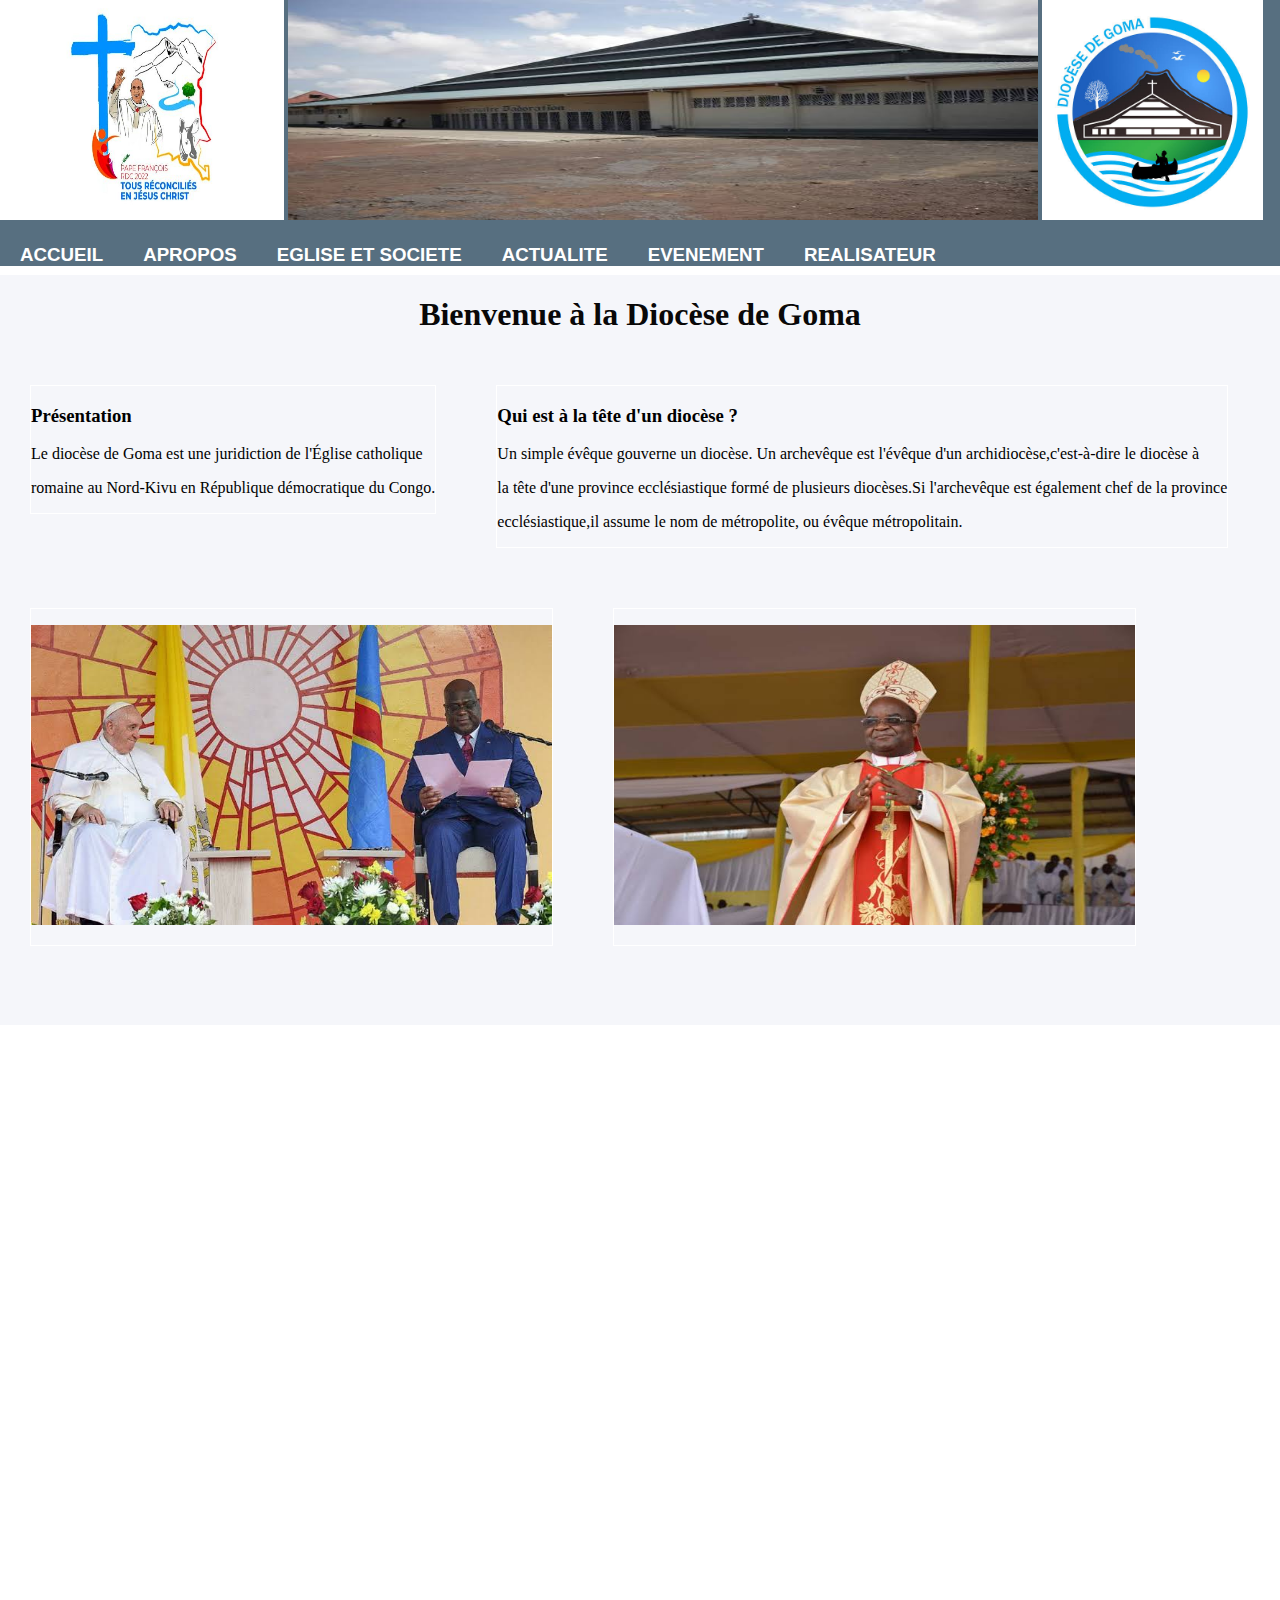
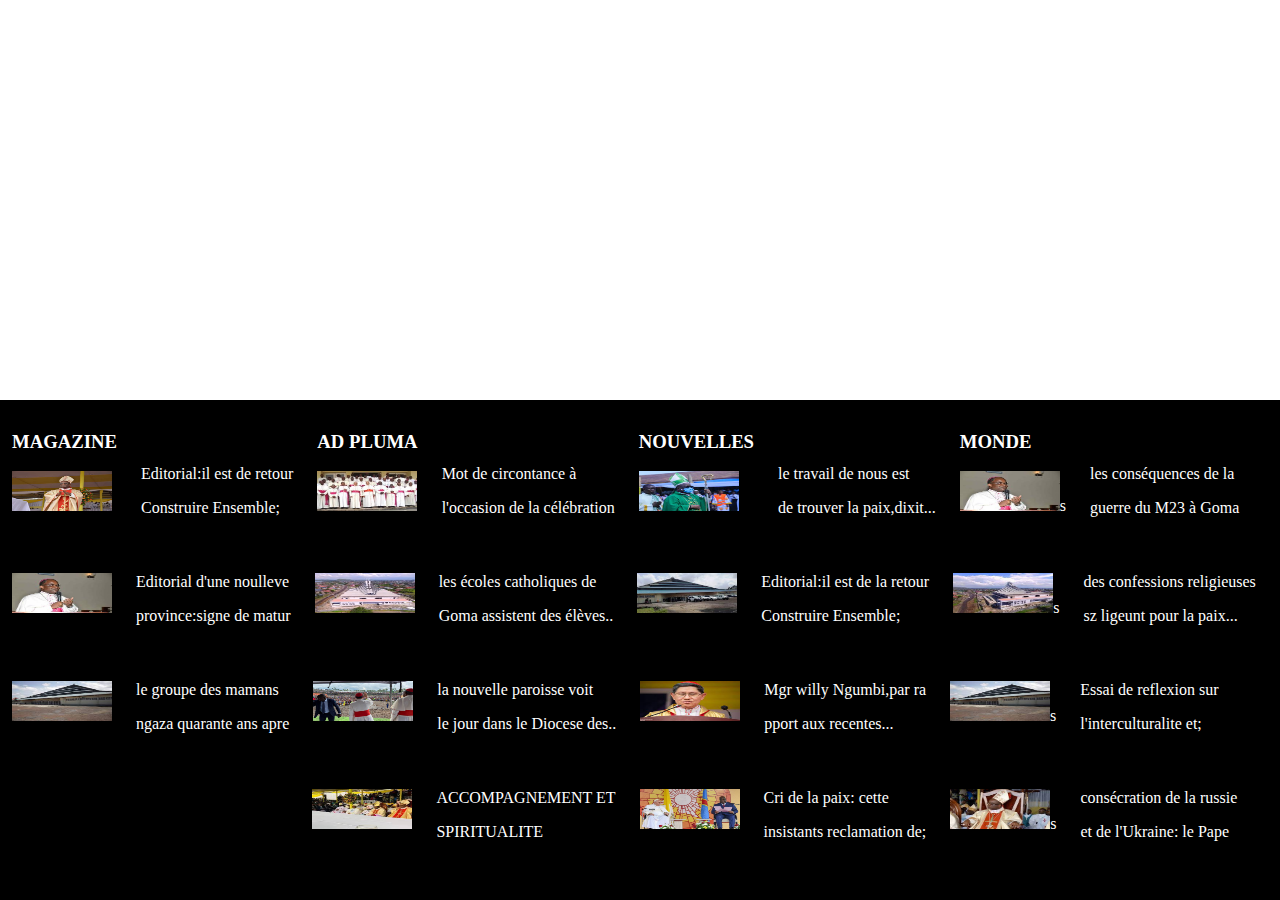
<file: index.html>
<!DOCTYPE html>
<html lang="fr">
<head>
    <meta charset="UTF-8">
    <meta name="viewport" content="width=device-width, initial-scale=1.0">
    <title>Diocese de Goma</title>
    <link rel="stylesheet" href="style2.css">
</head>
<body>
    <div id="div">
        <img id="a3" src="image/m7.jpeg">
        <img id="a1" src="image/m2.jpeg">
        <img id="a2" src="image/lic.jpeg">
    </div>
    <div id="top">
        <h3 class="menubar" id="test1">
            <a class="a1" href="index.html">ACCUEIL</a>
            <a class="a1" href="apropos.html">APROPOS</a>
            <a class="a1" href="eglise.html">EGLISE ET SOCIETE</a>
            <a class="a1" href="actualite.html">ACTUALITE</a>
            <a class="a1" href="vd.html">EVENEMENT</a>
            <a class="a1" href="about.html">REALISATEUR </a>
        </h3>
    </div>
    <label for="menuBurg" onclick="myFunction();"><img src="menu-burger.png" width="30px" height="30px"/></label>
    <input type="checkbox" id="menuBurg">
    <div id="pot">
        <h1> Bienvenue à la Diocèse de Goma</h1>
        <div class="papa">
            <p> 
                <h3><p> Présentation </p></h3>
                <p>Le diocèse de Goma est une juridiction de l'Église catholique</p>
                <p> romaine au Nord-Kivu en République démocratique du Congo. </p>
                <p> </p>
                
                
    
            </p>

        </div>
        <div class="papa">
            <p> 
                
                <h3><p>  Qui est à la tête d'un diocèse ?</p></h3>
                <p> Un simple évêque gouverne un diocèse. Un archevêque est l'évêque d'un  archidiocèse,c'est-à-dire le diocèse à  </p>
                <p>la tête d'une province ecclésiastique formé de plusieurs diocèses.Si l'archevêque est également chef  de la province </p> 
                <p> ecclésiastique,il assume le nom de métropolite, ou évêque métropolitain.</p>
                

                
                
    
            </p>

        </div>
        <div class="papa">
            <p> 
                <p><img class="a2" src="image/m5.jpeg"></p>
                
                
                
    
            </p>

        </div>
        <div class="papa">
            <p> 
                <p><img  class="a2"  src="image/m1.jpeg"></p>
                 
    
            </p>

        </div>
     
    </div>
    <div id="pop">
        <div class="papa1">
            <p> 
                <h3><p> MAGAZINE</p></h3>
               <p><img class="a3" src="image/m1.jpeg"> </p>
                
            </p>

        </div>
        <div class="papa1">
            <p> 
                <h3><p></p></h3><br>
                <p>Editorial:il est de retour</p>
                <p>Construire Ensemble;</p>
            </p>

        </div>
        <div class="papa1">
            <p> 
                <h3><p>AD PLUMA</p></h3>
                <p><img class="a3" src="image/P3.jpeg"></p>
            
            </p>

        </div>
        <div class="papa1">
            <p> 
                <h3><p></p></h3><br>
                <p>Mot de circontance à</p>
                <p>l'occasion de la célébration</p>
            </p>

        </div>
        <div class="papa1">
            <p> 
                <h3><p>NOUVELLES</p></h3>
                <p><img  class="a3"  src="image/P2.jpeg"></p>
                
            </p>

        </div>
        <div class="papa1">
            <p> 
                <h3><p></p></h3><br>
                <p>le travail de nous est</p>
                <p>de trouver la paix,dixit...</p>
            </p>

        </div>
        <div class="papa1">
            <p> 
                <h3><p>MONDE</p></h3>
                <p><img  class="a3"  src="image/P1.jpeg">s</p>
                
            </p>

        </div>
        <div class="papa1">
            <p> 
                <h3><p></p></h3><br>
                <p>les conséquences de la</p>
                <p>guerre du M23 à Goma</p>
            </p>

        </div><br><br><br><br>
        <div class="papa1">
            <p> 
               <p><img class="a3" src="image/P1.jpeg"> </p>
                
            </p>

        </div>
        <div class="papa1">
            <p> 
                
                <p>Editorial d'une noulleve</p>
                <p>province:signe de matur</p>
            </p>

        </div>
        <div class="papa1">
            <p> 
                
                <p><img class="a3" src="image/BAT3.jpeg"></p>
            
            </p>

        </div>
        <div class="papa1">
            <p> 
               
                <p>les écoles catholiques de</p>
                <p>Goma assistent des élèves..</p>
            </p>

        </div>
        <div class="papa1">
            <p> 
                
                <p><img  class="a3"  src="image/BAT.jpeg"></p>
                
            </p>

        </div>
        <div class="papa1">
            <p> 
              
                <p>Editorial:il est de la retour</p>
                <p>Construire Ensemble;</p>
            </p>

        </div>
        <div class="papa1">
            <p> 
                
                <p><img  class="a3"  src="image/B2.jpeg">s</p>
                
            </p>

        </div>
        <div class="papa1">
            <p> 
                
                <p>des confessions religieuses</p>
                <p>sz ligeunt pour la paix...</p>
            </p>

        </div> <div class="papa1">
            <p> 
                
               <p><img class="a3" src="image/A5.jpeg"> </p>
                
            </p>

        </div>
        <div class="papa1">
            <p> 
                
                <p>le groupe des mamans </p>
                <p>ngaza quarante ans apre</p>
            </p>

        </div>
        <div class="papa1">
            <p> 
                
                <p><img class="a3" src="image/ACT7.jpeg"></p>
            
            </p>

        </div>
        <div class="papa1">
            <p> 
               
                <p>la nouvelle paroisse voit</p>
                <p>le jour dans le Diocese des..</p>
            </p>

        </div>
        <div class="papa1">
            <p> 
                
                <p><img  class="a3"  src="image/ACT1.jpeg"></p>
                
            </p>

        </div>
        <div class="papa1">
            <p> 
               
                <p>Mgr willy Ngumbi,par ra</p>
                <p>pport aux recentes...</p>
            </p>

        </div>
        <div class="papa1">
            <p> 
                
                <p><img  class="a3"  src="image/A3.jpeg">s</p>
                
            </p>

        </div>
        <div class="papa1">
            <p> 
                
                <p>Essai de reflexion sur</p>
                <p>l'interculturalite et;</p>
            </p>

        </div>
        <div class="papa1">
            <p> 
                
                <p><img  class="a3"  src="image/NON.jpg"></p>
                
            </p>

        </div>
        <div class="papa1">
            <p> 
                
                <p style="color: black;">Editorial:il est de retour</p>
                <p style="color: black;">et Construire Ensemble</p>
            </p>

        </div>
        <div class="papa1">
            <p> 
                
               <p><img class="a3" src="image/A2.jpeg"> </p>
                
            </p>

        </div>
        <div class="papa1">
            <p> 
                
                <p>ACCOMPAGNEMENT ET </p>
                <p>SPIRITUALITE</p>
            </p>

        </div>
        <div class="papa1">
            <p> 
                
                <p><img class="a3" src="image/m5.jpeg"></p>
            
            </p>

        </div>
        <div class="papa1">
            <p> 
                
                <p>Cri de la paix: cette </p>
                <p>insistants reclamation de;</p>
            </p>

        </div>
        
        <div class="papa1">
            <p> 
               
                <p><img  class="a3"  src="image/REPRE1.jpeg">s</p>
                
            </p>

        </div>
        <div class="papa1">
            <p> 
                
                <p>consécration de la russie</p>
                <p>et de l'Ukraine: le Pape</p>
            </p>

        </div>

        
    </div>
    <script>
        function myFunction() {
            var x = document.getElementById("test1");
            if (x.className === "menubar") {
                x.className += "responsive";
            } else {
                x.className = "menubar"; 
            }
        }
    </script> 
</body>
<footer>
    <div id="top1">
        <h3>
            <a class="a1" href="#">DIOCESE</a>
            <a class="a1" href="#">APROPOS</a>
            <a class="a1" href="#">EGLISE ET SOCIETE</a>
            <a class="a1" href="#">ACTUALITE</a>
            <a class="a1" href="#">JOIGNEZ-NOUS </a>
            
        </h3>
        
    </div>
    <div id="cool">
        <a>2023-DIOCESE DE GOMA.All Rights Reserved. Website Design:CELLULE DE COMMUNICATION</a>
    </div>
</footer>
</html>
</file>
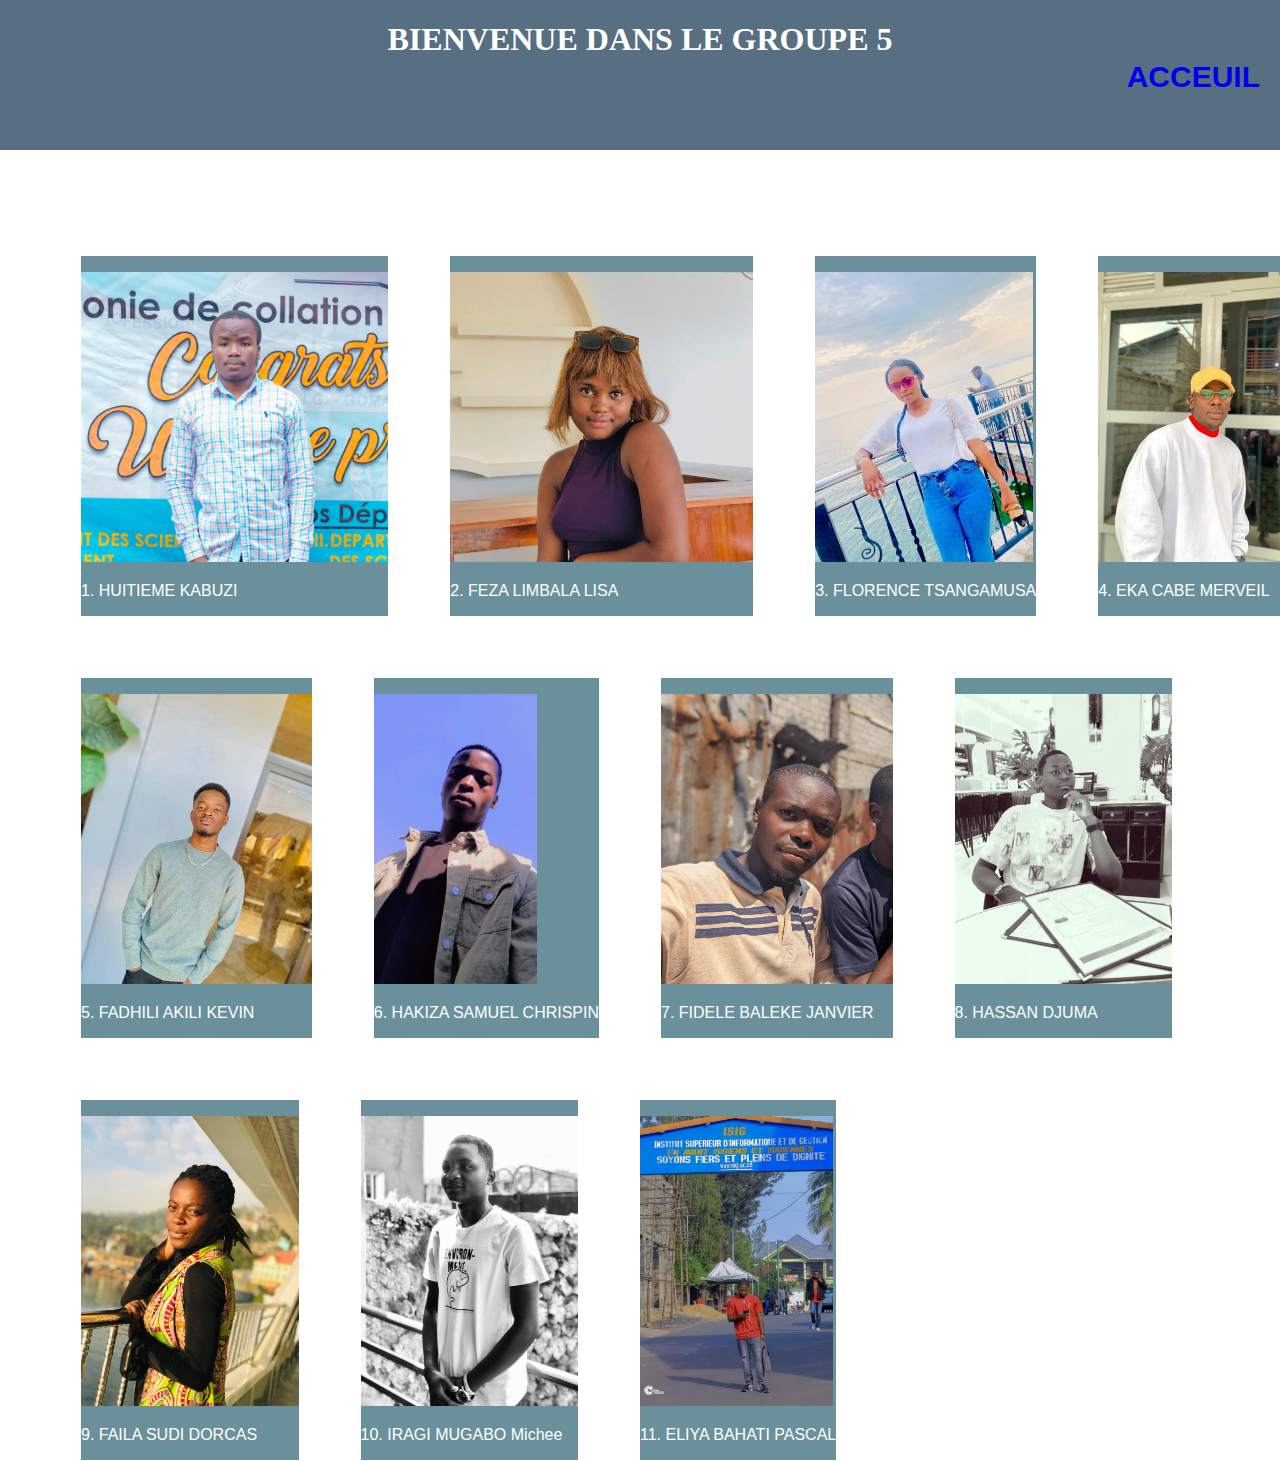
<file: about.html>
<!DOCTYPE html>
<html lang="fr">
<head>
    <meta charset="UTF-8">
    <meta name="viewport" content="width= , initial-scale=1.0">
    <title>Diocese de Goma</title>
    <link rel="stylesheet" href="style.css">
    
</head> 
<body>
   <div id="menu">
      <h1> BIENVENUE DANS LE GROUPE 5</h1>
      <h4><a class="a1" href="index.html">ACCEUIL</a></h4>  
   </div>
   <div id="top">
      <div class="papa">
           
         <p> <img src="image/11.jpg" alt=""></p>
         <p> 1. HUITIEME KABUZI</p>
      </div>
      <div class="papa">
           
            <p> <img src="image/2.jpg" alt=""></p>
            <p> 2. FEZA LIMBALA LISA</p>
         </div>
        <div class="papa">
           
            <p> <img src="image/3.jpg" alt=""></p>
            <p>3. FLORENCE TSANGAMUSA </p>
         </div>
         <div class="papa">
           
            <p> <img src="image/4.jpg" alt=""></p>
            <p>4. EKA CABE MERVEIL</p>
         </div>
         <div class="papa">
           
            <p> <img src="image/1.jpg" alt=""></p>
            <p>5. FADHILI AKILI KEVIN</p>
         </div>
         <div class="papa">
           
            <p> <img src="image/6.jpg" alt=""></p>
            <p>6. HAKIZA SAMUEL CHRISPIN</p>
         </div>
         <div class="papa">
           
            <p> <img src="image/7.jpg" alt=""></p>
            <p> 7. FIDELE BALEKE JANVIER</p>
         </div>
         <div class="papa">
            
             <p> <img src="image/8.jpg" alt=""></p>
             <p>8. HASSAN DJUMA</p>
          </div>
          <div class="papa">
            
             <p> <img src="image/9.jpg" alt=""></p>
             <p>9. FAILA SUDI DORCAS</p>
          </div>
          <div class="papa">
           
            <p> <img src="image/12.jpg" alt=""></p>
            <p>10. IRAGI MUGABO Michee </p>
         </div> 
         <div class="papa">
            
            <p> <img src="image/5.jpg" alt=""></p>
            <p>11. ELIYA BAHATI PASCAL</p>
         </div>
         <div class="papa"> 
         </div>
   </div>
</body>
</html>
</file>
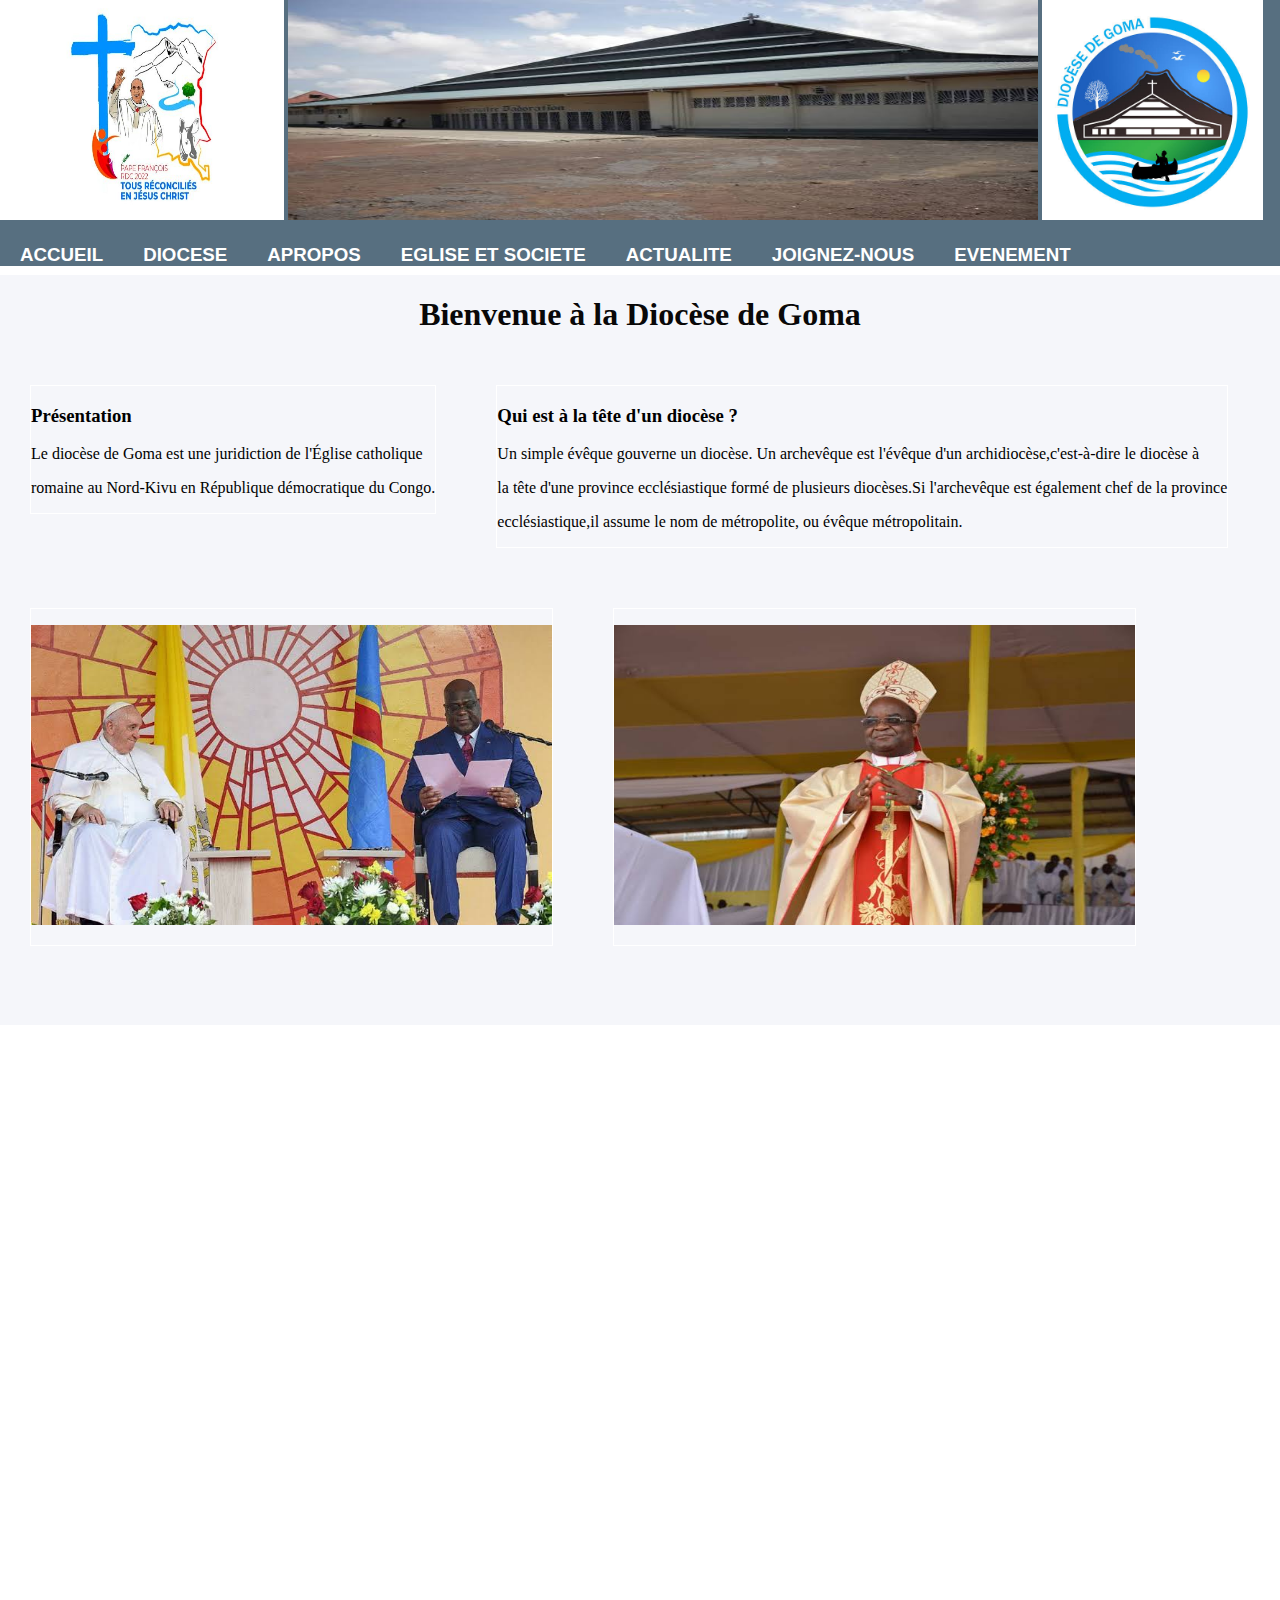
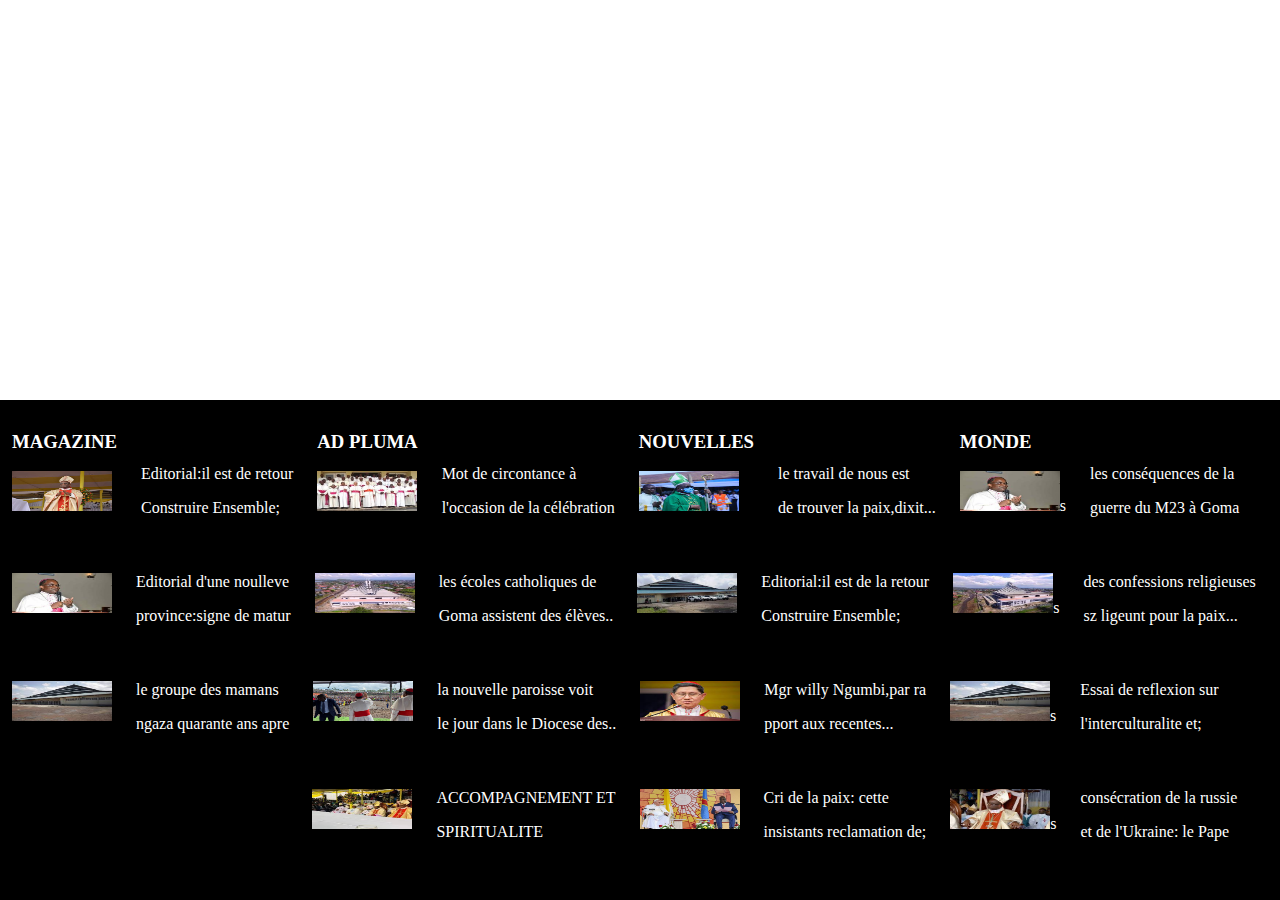
<file: accueil.html>
<!DOCTYPE html>
<html lang="en">
<head>
    <meta charset="UTF-8">
    <meta name="viewport" content="width=device-width, initial-scale=1.0">
    <title>Document</title>
    <link rel="stylesheet" href="style2.css">
</head>
<body>
    <div id="div">
        <img id="a3" src="image/m7.jpeg">
        <img id="a1" src="image/m2.jpeg">
        <img id="a2" src="image/lic.jpeg">


    </div>
    <div id="top">
        <h3>
        <a class="a1" href="index.html">ACCUEIL</a>
        <a class="a1" href="#">DIOCESE</a>
        <a class="a1" href="apropos.html">APROPOS</a>
        <a class="a1" href="eglise.html">EGLISE ET SOCIETE</a>
        <a class="a1" href="actualite.html">ACTUALITE</a>
        <a class="a1" href="https://diocesedegoma.org/">JOIGNEZ-NOUS </a>
        <a class="a1" href="vd.html">EVENEMENT</a>
        
        </h3>
        
    </div>
    <div id="pot">
        <h1> Bienvenue à la Diocèse de Goma</h1>
        <div class="papa">
            <p> 
                <h3><p> Présentation </p></h3>
                <p>Le diocèse de Goma est une juridiction de l'Église catholique</p>
                <p> romaine au Nord-Kivu en République démocratique du Congo. </p>
                <p> </p>
                
                
    
            </p>

        </div>
        <div class="papa">
            <p> 
                
                <h3><p>  Qui est à la tête d'un diocèse ?</p></h3>
                <p> Un simple évêque gouverne un diocèse. Un archevêque est l'évêque d'un  archidiocèse,c'est-à-dire le diocèse à  </p>
                <p>la tête d'une province ecclésiastique formé de plusieurs diocèses.Si l'archevêque est également chef  de la province </p> 
                <p> ecclésiastique,il assume le nom de métropolite, ou évêque métropolitain.</p>
                

                
                
    
            </p>

        </div>
        <div class="papa">
            <p> 
                <p><img class="a2" src="image/m5.jpeg"></p>
                
                
                
    
            </p>

        </div>
        <div class="papa">
            <p> 
                <p><img  class="a2"  src="image/m1.jpeg"></p>
                 
    
            </p>

        </div>
     
    </div>
    <div id="pop">
        <div class="papa1">
            <p> 
                <h3><p> MAGAZINE</p></h3>
               <p><img class="a3" src="image/m1.jpeg"> </p>
                
            </p>

        </div>
        <div class="papa1">
            <p> 
                <h3><p></p></h3><br>
                <p>Editorial:il est de retour</p>
                <p>Construire Ensemble;</p>
            </p>

        </div>
        <div class="papa1">
            <p> 
                <h3><p>AD PLUMA</p></h3>
                <p><img class="a3" src="image/P3.jpeg"></p>
            
            </p>

        </div>
        <div class="papa1">
            <p> 
                <h3><p></p></h3><br>
                <p>Mot de circontance à</p>
                <p>l'occasion de la célébration</p>
            </p>

        </div>
        <div class="papa1">
            <p> 
                <h3><p>NOUVELLES</p></h3>
                <p><img  class="a3"  src="image/P2.jpeg"></p>
                
            </p>

        </div>
        <div class="papa1">
            <p> 
                <h3><p></p></h3><br>
                <p>le travail de nous est</p>
                <p>de trouver la paix,dixit...</p>
            </p>

        </div>
        <div class="papa1">
            <p> 
                <h3><p>MONDE</p></h3>
                <p><img  class="a3"  src="image/P1.jpeg">s</p>
                
            </p>

        </div>
        <div class="papa1">
            <p> 
                <h3><p></p></h3><br>
                <p>les conséquences de la</p>
                <p>guerre du M23 à Goma</p>
            </p>

        </div><br><br><br><br>
        <div class="papa1">
            <p> 
               <p><img class="a3" src="image/P1.jpeg"> </p>
                
            </p>

        </div>
        <div class="papa1">
            <p> 
                
                <p>Editorial d'une noulleve</p>
                <p>province:signe de matur</p>
            </p>

        </div>
        <div class="papa1">
            <p> 
                
                <p><img class="a3" src="image/BAT3.jpeg"></p>
            
            </p>

        </div>
        <div class="papa1">
            <p> 
               
                <p>les écoles catholiques de</p>
                <p>Goma assistent des élèves..</p>
            </p>

        </div>
        <div class="papa1">
            <p> 
                
                <p><img  class="a3"  src="image/BAT.jpeg"></p>
                
            </p>

        </div>
        <div class="papa1">
            <p> 
              
                <p>Editorial:il est de la retour</p>
                <p>Construire Ensemble;</p>
            </p>

        </div>
        <div class="papa1">
            <p> 
                
                <p><img  class="a3"  src="image/B2.jpeg">s</p>
                
            </p>

        </div>
        <div class="papa1">
            <p> 
                
                <p>des confessions religieuses</p>
                <p>sz ligeunt pour la paix...</p>
            </p>

        </div> <div class="papa1">
            <p> 
                
               <p><img class="a3" src="image/A5.jpeg"> </p>
                
            </p>

        </div>
        <div class="papa1">
            <p> 
                
                <p>le groupe des mamans </p>
                <p>ngaza quarante ans apre</p>
            </p>

        </div>
        <div class="papa1">
            <p> 
                
                <p><img class="a3" src="image/ACT7.jpeg"></p>
            
            </p>

        </div>
        <div class="papa1">
            <p> 
               
                <p>la nouvelle paroisse voit</p>
                <p>le jour dans le Diocese des..</p>
            </p>

        </div>
        <div class="papa1">
            <p> 
                
                <p><img  class="a3"  src="image/ACT1.jpeg"></p>
                
            </p>

        </div>
        <div class="papa1">
            <p> 
               
                <p>Mgr willy Ngumbi,par ra</p>
                <p>pport aux recentes...</p>
            </p>

        </div>
        <div class="papa1">
            <p> 
                
                <p><img  class="a3"  src="image/A3.jpeg">s</p>
                
            </p>

        </div>
        <div class="papa1">
            <p> 
                
                <p>Essai de reflexion sur</p>
                <p>l'interculturalite et;</p>
            </p>

        </div>
        <div class="papa1">
            <p> 
                
                <p><img  class="a3"  src="image/NON.jpg"></p>
                
            </p>

        </div>
        <div class="papa1">
            <p> 
                
                <p style="color: black;">Editorial:il est de retour</p>
                <p style="color: black;">et Construire Ensemble</p>
            </p>

        </div>
        <div class="papa1">
            <p> 
                
               <p><img class="a3" src="image/A2.jpeg"> </p>
                
            </p>

        </div>
        <div class="papa1">
            <p> 
                
                <p>ACCOMPAGNEMENT ET </p>
                <p>SPIRITUALITE</p>
            </p>

        </div>
        <div class="papa1">
            <p> 
                
                <p><img class="a3" src="image/m5.jpeg"></p>
            
            </p>

        </div>
        <div class="papa1">
            <p> 
                
                <p>Cri de la paix: cette </p>
                <p>insistants reclamation de;</p>
            </p>

        </div>
        
        <div class="papa1">
            <p> 
               
                <p><img  class="a3"  src="image/REPRE1.jpeg">s</p>
                
            </p>

        </div>
        <div class="papa1">
            <p> 
                
                <p>consécration de la russie</p>
                <p>et de l'Ukraine: le Pape</p>
            </p>

        </div>

        
    </div>
    <div id="top1">
        <h3>
            <a class="a1" href="#">DIOCESE</a>
            <a class="a1" href="#">APROPOS</a>
            <a class="a1" href="#">EGLISE ET SOCIETE</a>
            <a class="a1" href="#">ACTUALITE</a>
            <a class="a1" href="#">JOIGNEZ-NOUS </a>
            
            </h3>
        
    </div>
    <div id="cool">
        <a>2023-DIOCESE DE GOMA.All Rights Reserved. Website Design:CELLULE DE COMMUNICATION</a>

    </div>

    
</body>
</html>
</file>
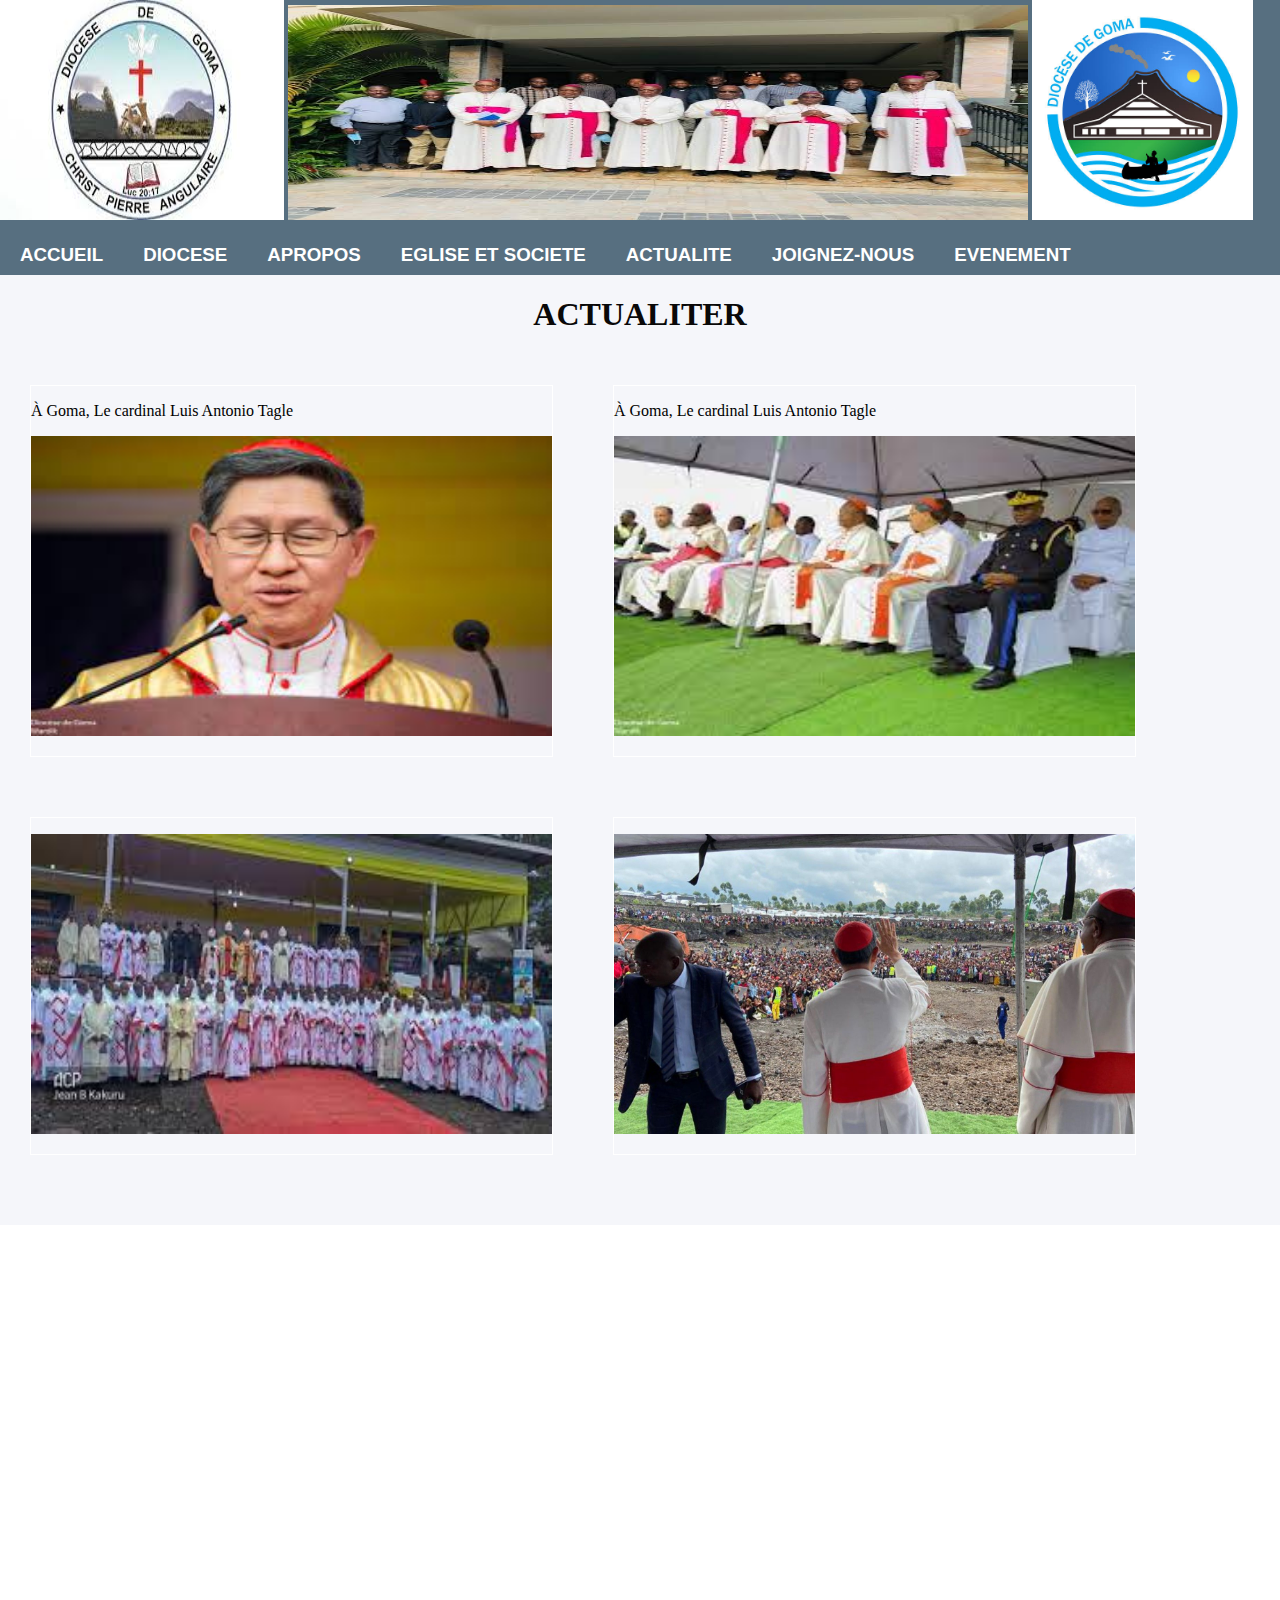
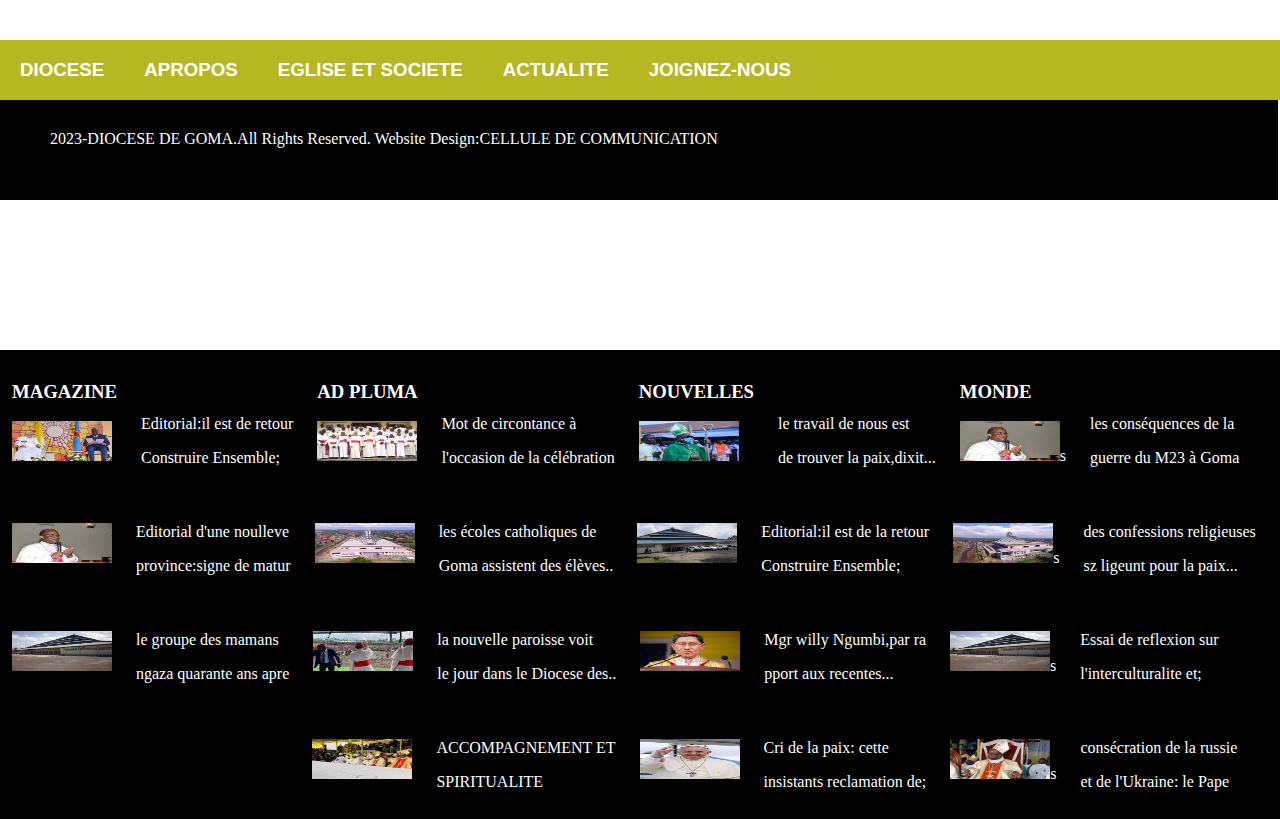
<file: actualite.html>
<!DOCTYPE html>
<html lang="en">
<head>
    <meta charset="UTF-8">
    <meta name="viewport" content="width=device-width, initial-scale=1.0">
    <title>Document</title>
    <link rel="stylesheet" href="style1.css">
</head>
<body>
    <div id="div">
        <img id="a3" src="image/LOGO.jpeg">
        <img id="a1" src="image/mw.jpeg">
        <img id="a2" src="image/lic.jpeg">


    </div>
    <div id="top">
        <h3>
        <a class="a1" href="index.html">ACCUEIL</a>
        <a class="a1" href="accueil.html">DIOCESE</a>
        <a class="a1" href="apropos.html">APROPOS</a>
        <a class="a1" href="eglise.html">EGLISE ET SOCIETE</a>
        <a class="a1" href="#">ACTUALITE</a>
        <a class="a1" href="https://diocesedegoma.org/">JOIGNEZ-NOUS </a>
        <a class="a1" href="vd.html">EVENEMENT</a>
        
        </h3>
        
    </div>
    <div id="pot">
        <h1> ACTUALITER</h1>
        <div class="papa">
            <p> 
                <p>À Goma, Le cardinal Luis Antonio Tagle</p> 
                <p><img class="a2" src="image/ACT1.jpeg"></p> 
               
            </p>

        </div>
        <div class="papa">
            <p> 
                <p>À Goma, Le cardinal Luis Antonio Tagle</p> 
                <p><img class="a2" src="image/ACT2.jpeg"></p>
                    
    
            </p>

        </div>
        <div class="papa">
            <p> 
                
                <p><img class="a2" src="image/ACT4.jpeg"></p> 
                
            </p>

        </div>
       
        <div class="papa">
            <p> 
                
                <p><img  class="a2"  src="image/ACT7.jpeg"></p> 
                
            </p>

        </div>
     
    </div>
    <div id="pop">
        <div class="papa1">
            <p> 
                <h3><p> MAGAZINE</p></h3>
               <p><img class="a3" src="image/m5.jpeg"> </p>
                
            </p>

        </div>
        <div class="papa1">
            <p> 
                <h3><p></p></h3><br>
                <p>Editorial:il est de retour</p>
                <p>Construire Ensemble;</p>
            </p>

        </div>
        <div class="papa1">
            <p> 
                <h3><p>AD PLUMA</p></h3>
                <p><img class="a3" src="image/P3.jpeg"></p>
            
            </p>

        </div>
        <div class="papa1">
            <p> 
                <h3><p></p></h3><br>
                <p>Mot de circontance à</p>
                <p>l'occasion de la célébration</p>
            </p>

        </div>
        <div class="papa1">
            <p> 
                <h3><p>NOUVELLES</p></h3>
                <p><img  class="a3"  src="image/P2.jpeg"></p>
                
            </p>

        </div>
        <div class="papa1">
            <p> 
                <h3><p></p></h3><br>
                <p>le travail de nous est</p>
                <p>de trouver la paix,dixit...</p>
            </p>

        </div>
        <div class="papa1">
            <p> 
                <h3><p>MONDE</p></h3>
                <p><img  class="a3"  src="image/P1.jpeg">s</p>
                
            </p>

        </div>
        <div class="papa1">
            <p> 
                <h3><p></p></h3><br>
                <p>les conséquences de la</p>
                <p>guerre du M23 à Goma</p>
            </p>

        </div><br><br><br><br>
        <div class="papa1">
            <p> 
               <p><img class="a3" src="image/P1.jpeg"> </p>
                
            </p>

        </div>
        <div class="papa1">
            <p> 
                
                <p>Editorial d'une noulleve</p>
                <p>province:signe de matur</p>
            </p>

        </div>
        <div class="papa1">
            <p> 
                
                <p><img class="a3" src="image/BAT3.jpeg"></p>
            
            </p>

        </div>
        <div class="papa1">
            <p> 
               
                <p>les écoles catholiques de</p>
                <p>Goma assistent des élèves..</p>
            </p>

        </div>
        <div class="papa1">
            <p> 
                
                <p><img  class="a3"  src="image/BAT.jpeg"></p>
                
            </p>

        </div>
        <div class="papa1">
            <p> 
              
                <p>Editorial:il est de la retour</p>
                <p>Construire Ensemble;</p>
            </p>

        </div>
        <div class="papa1">
            <p> 
                
                <p><img  class="a3"  src="image/B2.jpeg">s</p>
                
            </p>

        </div>
        <div class="papa1">
            <p> 
                
                <p>des confessions religieuses</p>
                <p>sz ligeunt pour la paix...</p>
            </p>

        </div> <div class="papa1">
            <p> 
                
               <p><img class="a3" src="image/A5.jpeg"> </p>
                
            </p>

        </div>
        <div class="papa1">
            <p> 
                
                <p>le groupe des mamans </p>
                <p>ngaza quarante ans apre</p>
            </p>

        </div>
        <div class="papa1">
            <p> 
                
                <p><img class="a3" src="image/ACT7.jpeg"></p>
            
            </p>

        </div>
        <div class="papa1">
            <p> 
               
                <p>la nouvelle paroisse voit</p>
                <p>le jour dans le Diocese des..</p>
            </p>

        </div>
        <div class="papa1">
            <p> 
                
                <p><img  class="a3"  src="image/ACT1.jpeg"></p>
                
            </p>

        </div>
        <div class="papa1">
            <p> 
               
                <p>Mgr willy Ngumbi,par ra</p>
                <p>pport aux recentes...</p>
            </p>

        </div>
        <div class="papa1">
            <p> 
                
                <p><img  class="a3"  src="image/A3.jpeg">s</p>
                
            </p>

        </div>
        <div class="papa1">
            <p> 
                
                <p>Essai de reflexion sur</p>
                <p>l'interculturalite et;</p>
            </p>

        </div>
        <div class="papa1">
            <p> 
                
                <p><img  class="a3"  src="image/NON.jpg"></p>
                
            </p>

        </div>
        <div class="papa1">
            <p> 
                
                <p style="color: black;">Editorial:il est de retour</p>
                <p style="color: black;">et Construire Ensemble</p>
            </p>

        </div>
        <div class="papa1">
            <p> 
                
               <p><img class="a3" src="image/A2.jpeg"> </p>
                
            </p>

        </div>
        <div class="papa1">
            <p> 
                
                <p>ACCOMPAGNEMENT ET </p>
                <p>SPIRITUALITE</p>
            </p>

        </div>
        <div class="papa1">
            <p> 
                
                <p><img class="a3" src="image/m4.jpg"></p>
            
            </p>

        </div>
        <div class="papa1">
            <p> 
                
                <p>Cri de la paix: cette </p>
                <p>insistants reclamation de;</p>
            </p>

        </div>
        
        <div class="papa1">
            <p> 
               
                <p><img  class="a3"  src="image/REPRE1.jpeg">s</p>
                
            </p>

        </div>
        <div class="papa1">
            <p> 
                
                <p>consécration de la russie</p>
                <p>et de l'Ukraine: le Pape</p>
            </p>

        </div>

        
    </div>
    <div id="top1">
        <h3>
            <a class="a1" href="index.html">DIOCESE</a>
            <a class="a1" href="apropos.html">APROPOS</a>
            <a class="a1" href="eglise.html">EGLISE ET SOCIETE</a>
            <a class="a1" href="#">ACTUALITE</a>
            <a class="a1" href="https://diocesedegoma.org/">JOIGNEZ-NOUS </a>
            
            </h3>
        
    </div>
    <div id="cool">
        <a>2023-DIOCESE DE GOMA.All Rights Reserved. Website Design:CELLULE DE COMMUNICATION</a>

    </div>

    
</body>
</html>
</file>
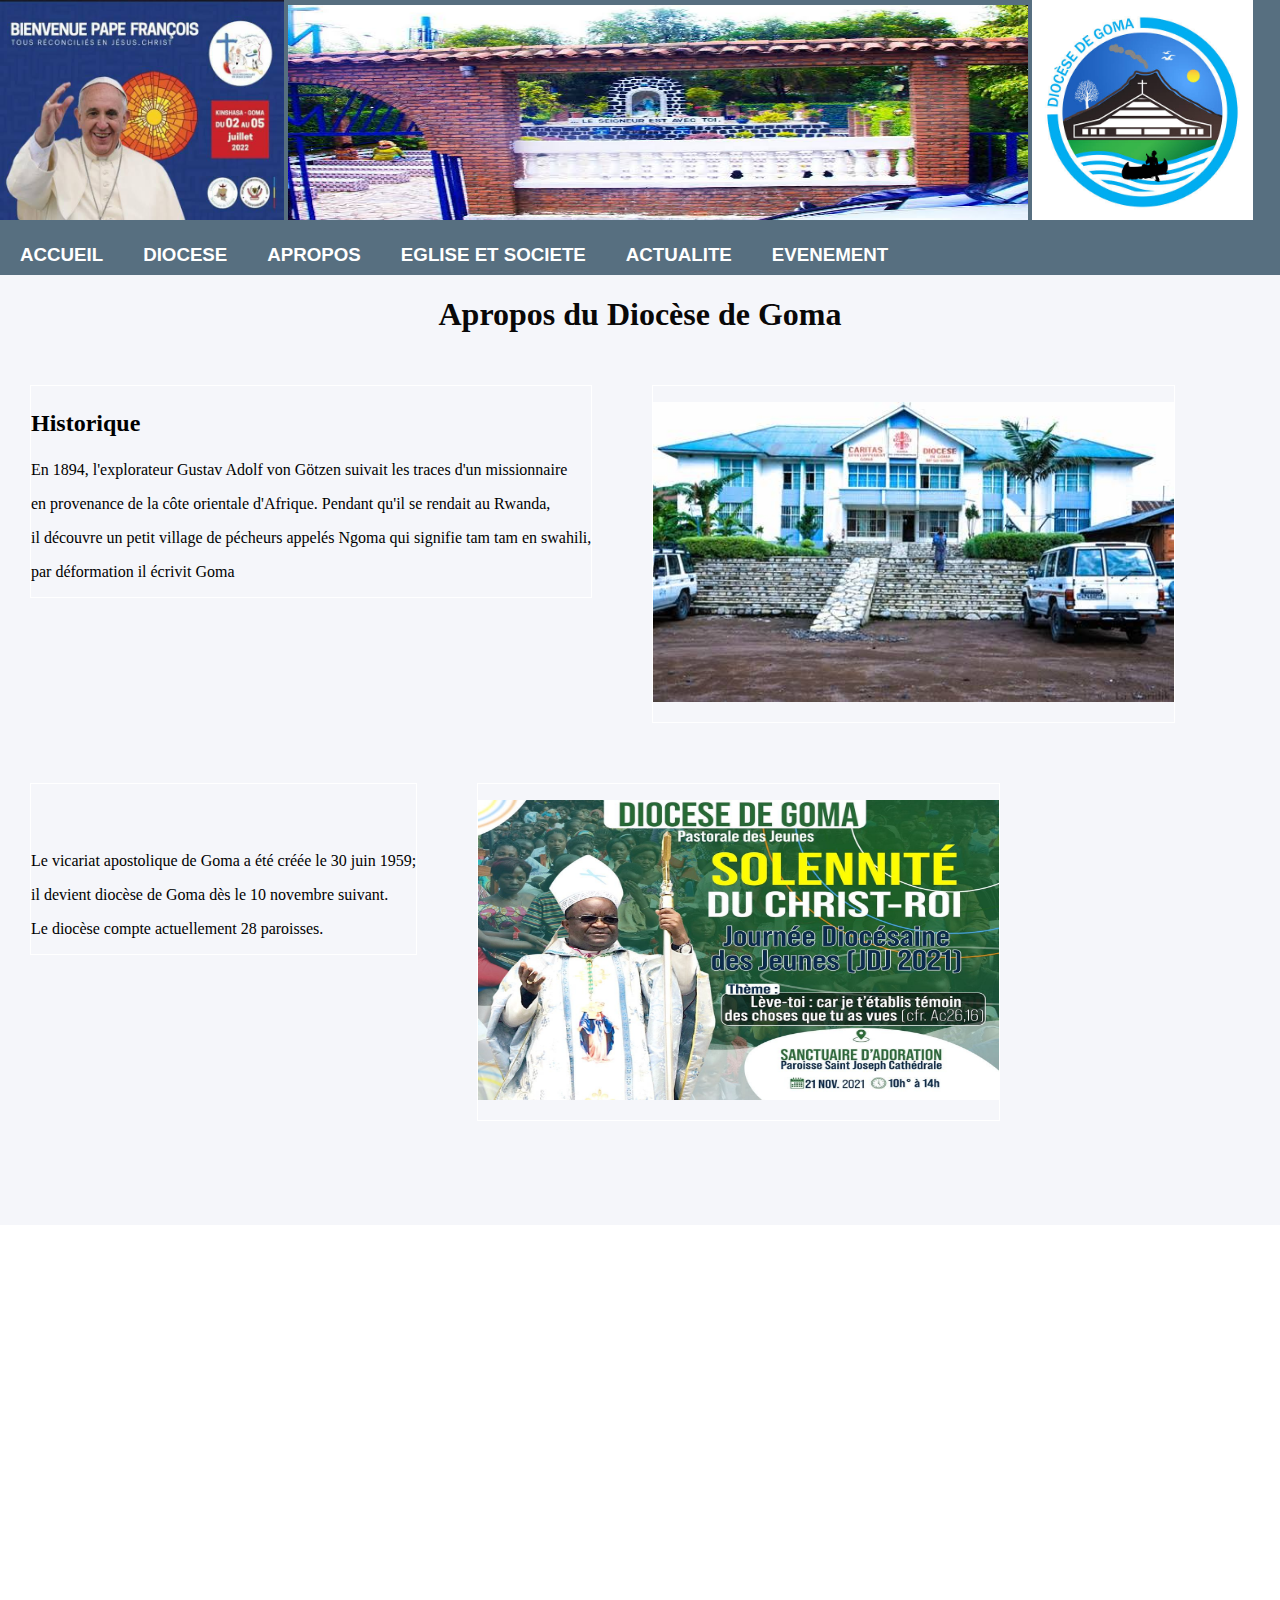
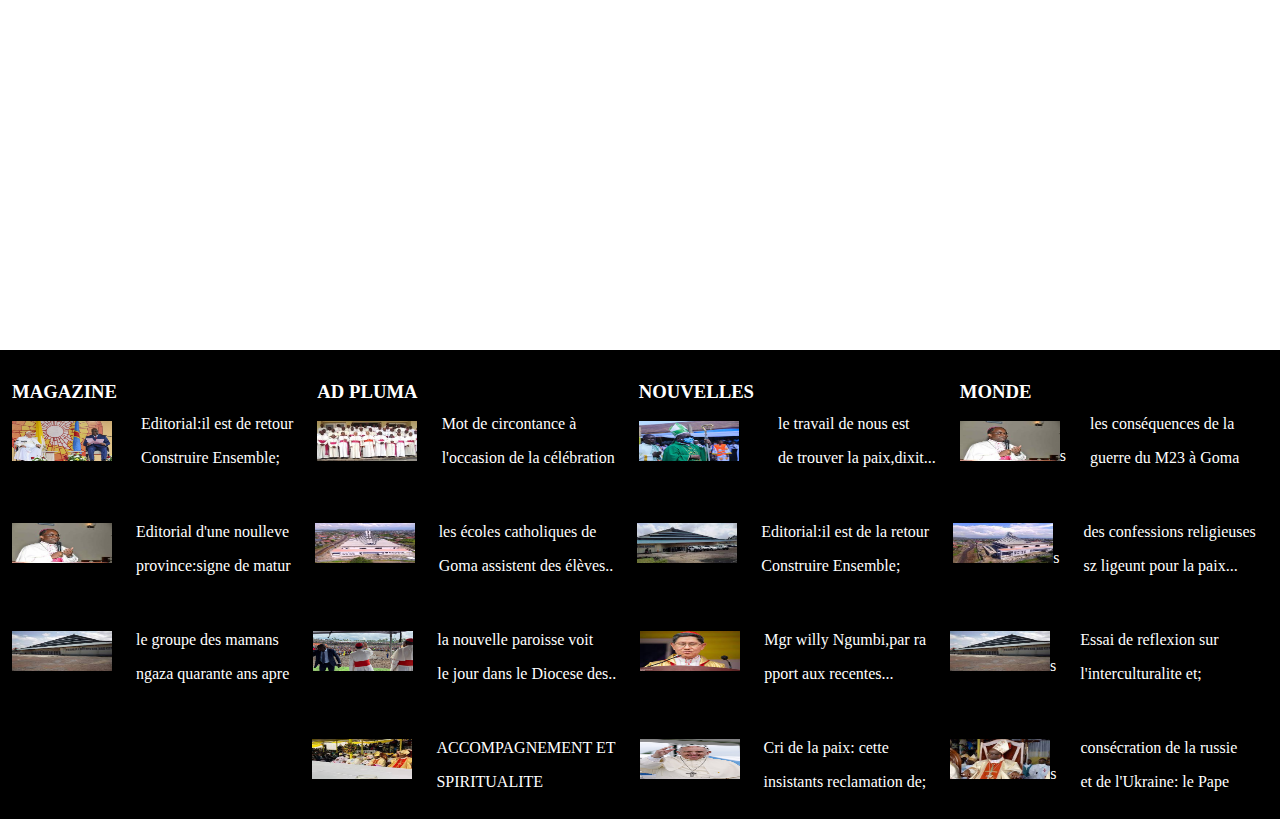
<file: apropos.html>
<!DOCTYPE html>
<html lang="en">
<head>
    <meta charset="UTF-8">
    <meta name="viewport" content="width=device-width, initial-scale=1.0">
    <title>Diocese de Goma</title>
    <link rel="stylesheet" href="style1.css">
</head>
<body>
    <div id="div">
        <img id="a3" src="image/m6.jpeg">
        <img id="a1" src="image/h.jpeg">
        <img id="a2" src="image/lic.jpeg">


    </div>
    <div id="top">
        <h3 class="menubar" id="test1">
            <a class="a1" href="index.html">ACCUEIL</a>
            <a class="a1" href="accueil.html">DIOCESE</a>
            <a class="a1" href="#">APROPOS</a>
            <a class="a1" href="eglise.html">EGLISE ET SOCIETE</a>
            <a class="a1" href="actualite.html">ACTUALITE</a>
            <!-- <a class="a1" href="https://diocesedegoma.org/">JOIGNEZ-NOUS </a> -->
            <a class="a1" href="vd.html">EVENEMENT</a>
        </h3>
        <label for="menuBurg" onclick="myFunction();"><img src="menu-burger.png" width="30px" height="30px"/></label>
        <input type="checkbox" id="menuBurg">
    </div>
    <div id="pot">
        <h1> Apropos du Diocèse de Goma</h1>
        <div class="papa">
            <p> 
                <h2><p> Historique </p></h2>
                <p>  En 1894, l'explorateur Gustav Adolf von Götzen suivait les traces d'un missionnaire  </p>
                <p> en provenance de la côte orientale d'Afrique. Pendant qu'il se rendait au Rwanda, </p>
                <p> il découvre un petit village de pécheurs appelés Ngoma qui signifie tam tam en swahili, </p>
                <p>   par déformation il écrivit Goma</p>
            </p>

        </div>
        <div class="papa">
            <p> 
                <p><img class="a2" src="image/m3.jpeg"></p>   
    
            </p>

        </div>
        <div class="papa">
            <p> <br><br>
                <p>  Le vicariat apostolique de Goma a été créée le 30 juin 1959;</p>
                <p>  il devient diocèse de Goma dès le 10 novembre suivant. </p>
                <p> Le diocèse compte actuellement 28 paroisses.</p>
            </p>

        </div>
       
        <div class="papa">
            <p> 
                <p><img  class="a2"  src="image/MAG2.jpg"></p>
                 
    
            </p>

        </div>
     
    </div>    
    </div>
    <script>
        function myFunction() {
            var x = document.getElementById("test1");
            if (x.className === "menubar") {
                x.className += "responsive";
            } else {
                x.className = "menubar"; 
            }
        }
    </script> 
    
</body>
<footer>
    <div id="pop">
        <div class="papa1">
            <p> 
                <h3><p> MAGAZINE</p></h3>
               <p><img class="a3" src="image/m5.jpeg"> </p>
                
            </p>

        </div>
        <div class="papa1">
            <p> 
                <h3><p></p></h3><br>
                <p>Editorial:il est de retour</p>
                <p>Construire Ensemble;</p>
            </p>

        </div>
        <div class="papa1">
            <p> 
                <h3><p>AD PLUMA</p></h3>
                <p><img class="a3" src="image/P3.jpeg"></p>
            
            </p>

        </div>
        <div class="papa1">
            <p> 
                <h3><p></p></h3><br>
                <p>Mot de circontance à</p>
                <p>l'occasion de la célébration</p>
            </p>

        </div>
        <div class="papa1">
            <p> 
                <h3><p>NOUVELLES</p></h3>
                <p><img  class="a3"  src="image/P2.jpeg"></p>
                
            </p>

        </div>
        <div class="papa1">
            <p> 
                <h3><p></p></h3><br>
                <p>le travail de nous est</p>
                <p>de trouver la paix,dixit...</p>
            </p>

        </div>
        <div class="papa1">
            <p> 
                <h3><p>MONDE</p></h3>
                <p><img  class="a3"  src="image/P1.jpeg">s</p>
                
            </p>

        </div>
        <div class="papa1">
            <p> 
                <h3><p></p></h3><br>
                <p>les conséquences de la</p>
                <p>guerre du M23 à Goma</p>
            </p>

        </div><br><br><br><br>
        <div class="papa1">
            <p> 
               <p><img class="a3" src="image/P1.jpeg"> </p>
                
            </p>

        </div>
        <div class="papa1">
            <p> 
                
                <p>Editorial d'une noulleve</p>
                <p>province:signe de matur</p>
            </p>

        </div>
        <div class="papa1">
            <p> 
                
                <p><img class="a3" src="image/BAT3.jpeg"></p>
            
            </p>

        </div>
        <div class="papa1">
            <p> 
               
                <p>les écoles catholiques de</p>
                <p>Goma assistent des élèves..</p>
            </p>

        </div>
        <div class="papa1">
            <p> 
                
                <p><img  class="a3"  src="image/BAT.jpeg"></p>
                
            </p>

        </div>
        <div class="papa1">
            <p> 
              
                <p>Editorial:il est de la retour</p>
                <p>Construire Ensemble;</p>
            </p>

        </div>
        <div class="papa1">
            <p> 
                
                <p><img  class="a3"  src="image/B2.jpeg">s</p>
                
            </p>

        </div>
        <div class="papa1">
            <p> 
                
                <p>des confessions religieuses</p>
                <p>sz ligeunt pour la paix...</p>
            </p>

        </div> <div class="papa1">
            <p> 
                
               <p><img class="a3" src="image/A5.jpeg"> </p>
                
            </p>

        </div>
        <div class="papa1">
            <p> 
                
                <p>le groupe des mamans </p>
                <p>ngaza quarante ans apre</p>
            </p>

        </div>
        <div class="papa1">
            <p> 
                
                <p><img class="a3" src="image/ACT7.jpeg"></p>
            
            </p>

        </div>
        <div class="papa1">
            <p> 
               
                <p>la nouvelle paroisse voit</p>
                <p>le jour dans le Diocese des..</p>
            </p>

        </div>
        <div class="papa1">
            <p> 
                
                <p><img  class="a3"  src="image/ACT1.jpeg"></p>
                
            </p>

        </div>
        <div class="papa1">
            <p> 
               
                <p>Mgr willy Ngumbi,par ra</p>
                <p>pport aux recentes...</p>
            </p>

        </div>
        <div class="papa1">
            <p> 
                
                <p><img  class="a3"  src="image/A3.jpeg">s</p>
                
            </p>

        </div>
        <div class="papa1">
            <p> 
                
                <p>Essai de reflexion sur</p>
                <p>l'interculturalite et;</p>
            </p>

        </div>
        <div class="papa1">
            <p> 
                
                <p><img  class="a3"  src="image/NON.jpg"></p>
                
            </p>

        </div>
        <div class="papa1">
            <p> 
                
                <p style="color: black;">Editorial:il est de retour</p>
                <p style="color: black;">et Construire Ensemble</p>
            </p>

        </div>
        <div class="papa1">
            <p> 
                
               <p><img class="a3" src="image/A2.jpeg"> </p>
                
            </p>

        </div>
        <div class="papa1">
            <p> 
                
                <p>ACCOMPAGNEMENT ET </p>
                <p>SPIRITUALITE</p>
            </p>

        </div>
        <div class="papa1">
            <p> 
                
                <p><img class="a3" src="image/m4.jpg"></p>
            
            </p>

        </div>
        <div class="papa1">
            <p> 
                
                <p>Cri de la paix: cette </p>
                <p>insistants reclamation de;</p>
            </p>

        </div>
        
        <div class="papa1">
            <p> 
               
                <p><img  class="a3"  src="image/REPRE1.jpeg">s</p>
                
            </p>

        </div>
        <div class="papa1">
            <p> 
                
                <p>consécration de la russie</p>
                <p>et de l'Ukraine: le Pape</p>
            </p>

        </div>
</footer>
</html>
</file>
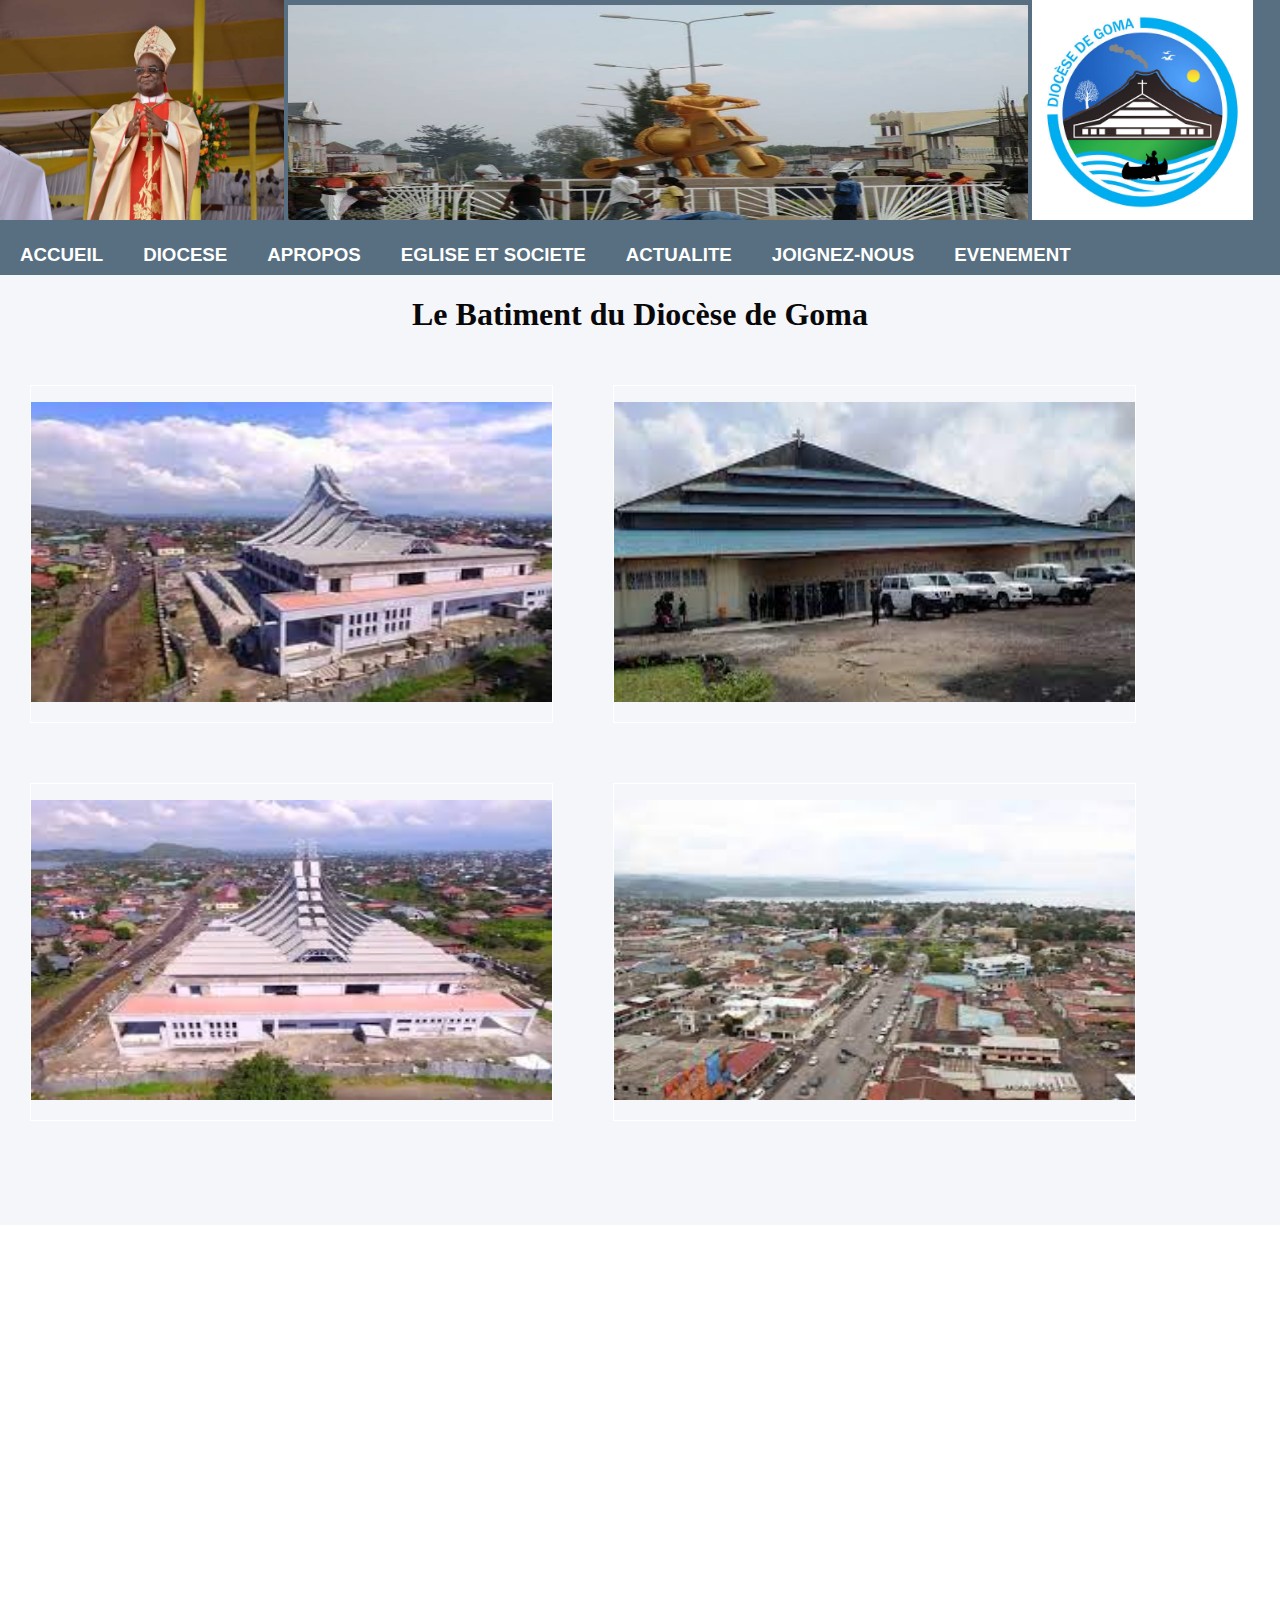
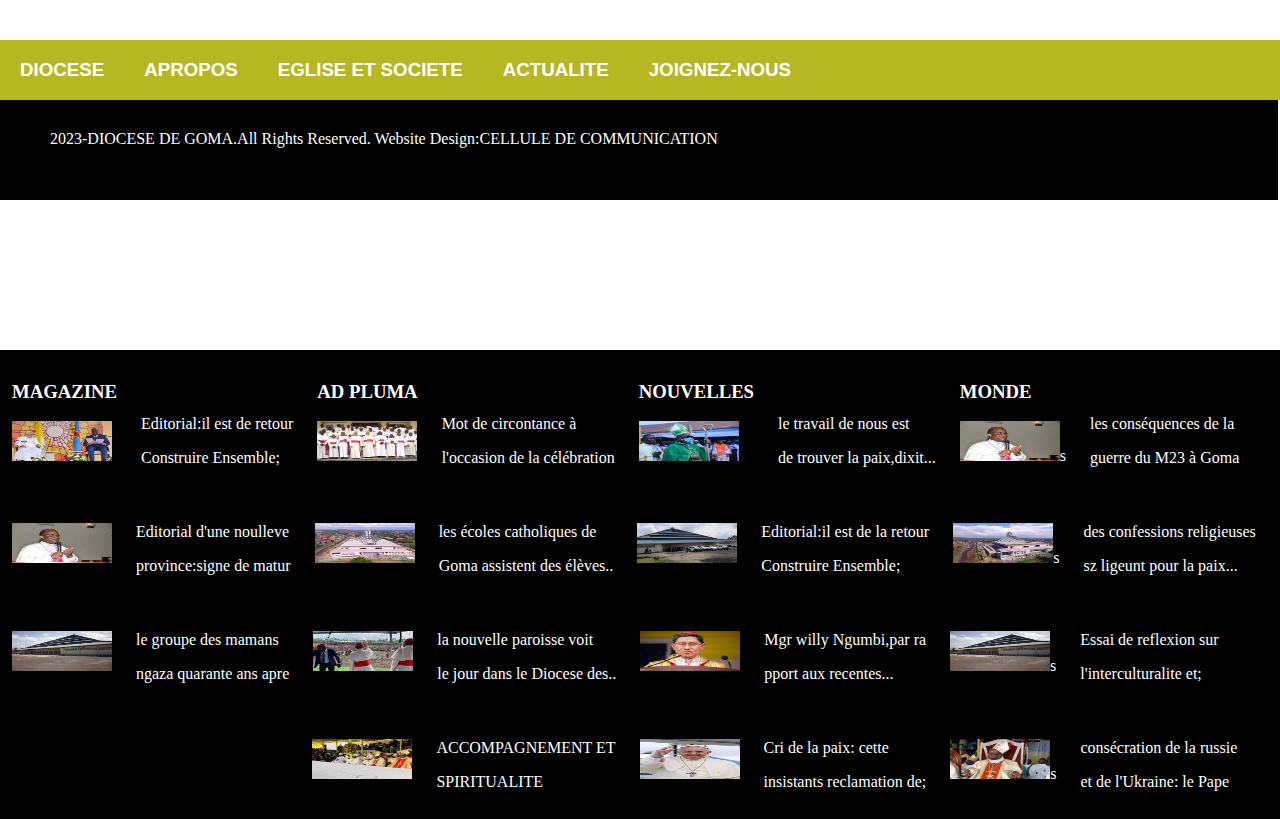
<file: eglise.html>
<!DOCTYPE html>
<html lang="en">
<head>
    <meta charset="UTF-8">
    <meta name="viewport" content="width=device-width, initial-scale=1.0">
    <title>Document</title>
    <link rel="stylesheet" href="style1.css">
</head>
<body>
    <div id="div">
        <img id="a3" src="image/m1.jpeg">
        <img id="a1" src="image/ms.jpeg">
        <img id="a2" src="image/lic.jpeg">


    </div>
    <div id="top">
        <h3>
        <a class="a1" href="index.html">ACCUEIL</a>
        <a class="a1" href="accueil.html">DIOCESE</a>
        <a class="a1" href="apropos.html">APROPOS</a>
        <a class="a1" href="#">EGLISE ET SOCIETE</a>
        <a class="a1" href="actualite.html">ACTUALITE</a>
        <a class="a1" href="https://diocesedegoma.org/">JOIGNEZ-NOUS </a>
        <a class="a1" href="vd.html">EVENEMENT</a>
        
        </h3>
        
    </div>
    <div id="pot">
        <h1> Le Batiment du Diocèse de Goma</h1>
        <div class="papa">
            <p> 
                <p><img class="a2" src="image/B2.jpeg"></p>   
    
            </p>

        </div>
        <div class="papa">
            <p> 
                <p><img class="a2" src="image/BAT.jpeg"></p>   
    
            </p>

        </div>
        <div class="papa">
            <p> 
                <p><img class="a2" src="image/BAT3.jpeg"></p>   
    
            </p>

        </div>
       
        <div class="papa">
            <p> 
                <p><img  class="a2"  src="BA.jpeg"></p>
                 
    
            </p>

        </div>
     
    </div>
    <div id="pop">
        <div class="papa1">
            <p> 
                <h3><p> MAGAZINE</p></h3>
               <p><img class="a3" src="image/m5.jpeg"> </p>
                
            </p>

        </div>
        <div class="papa1">
            <p> 
                <h3><p></p></h3><br>
                <p>Editorial:il est de retour</p>
                <p>Construire Ensemble;</p>
            </p>

        </div>
        <div class="papa1">
            <p> 
                <h3><p>AD PLUMA</p></h3>
                <p><img class="a3" src="image/P3.jpeg"></p>
            
            </p>

        </div>
        <div class="papa1">
            <p> 
                <h3><p></p></h3><br>
                <p>Mot de circontance à</p>
                <p>l'occasion de la célébration</p>
            </p>

        </div>
        <div class="papa1">
            <p> 
                <h3><p>NOUVELLES</p></h3>
                <p><img  class="a3"  src="image/P2.jpeg"></p>
                
            </p>

        </div>
        <div class="papa1">
            <p> 
                <h3><p></p></h3><br>
                <p>le travail de nous est</p>
                <p>de trouver la paix,dixit...</p>
            </p>

        </div>
        <div class="papa1">
            <p> 
                <h3><p>MONDE</p></h3>
                <p><img  class="a3"  src="image/P1.jpeg">s</p>
                
            </p>

        </div>
        <div class="papa1">
            <p> 
                <h3><p></p></h3><br>
                <p>les conséquences de la</p>
                <p>guerre du M23 à Goma</p>
            </p>

        </div><br><br><br><br>
        <div class="papa1">
            <p> 
               <p><img class="a3" src="image/P1.jpeg"> </p>
                
            </p>

        </div>
        <div class="papa1">
            <p> 
                
                <p>Editorial d'une noulleve</p>
                <p>province:signe de matur</p>
            </p>

        </div>
        <div class="papa1">
            <p> 
                
                <p><img class="a3" src="image/BAT3.jpeg"></p>
            
            </p>

        </div>
        <div class="papa1">
            <p> 
               
                <p>les écoles catholiques de</p>
                <p>Goma assistent des élèves..</p>
            </p>

        </div>
        <div class="papa1">
            <p> 
                
                <p><img  class="a3"  src="image/BAT.jpeg"></p>
                
            </p>

        </div>
        <div class="papa1">
            <p> 
              
                <p>Editorial:il est de la retour</p>
                <p>Construire Ensemble;</p>
            </p>

        </div>
        <div class="papa1">
            <p> 
                
                <p><img  class="a3"  src="image/B2.jpeg">s</p>
                
            </p>

        </div>
        <div class="papa1">
            <p> 
                
                <p>des confessions religieuses</p>
                <p>sz ligeunt pour la paix...</p>
            </p>

        </div> <div class="papa1">
            <p> 
                
               <p><img class="a3" src="image/A5.jpeg"> </p>
                
            </p>

        </div>
        <div class="papa1">
            <p> 
                
                <p>le groupe des mamans </p>
                <p>ngaza quarante ans apre</p>
            </p>

        </div>
        <div class="papa1">
            <p> 
                
                <p><img class="a3" src="image/ACT7.jpeg"></p>
            
            </p>

        </div>
        <div class="papa1">
            <p> 
               
                <p>la nouvelle paroisse voit</p>
                <p>le jour dans le Diocese des..</p>
            </p>

        </div>
        <div class="papa1">
            <p> 
                
                <p><img  class="a3"  src="image/ACT1.jpeg"></p>
                
            </p>

        </div>
        <div class="papa1">
            <p> 
               
                <p>Mgr willy Ngumbi,par ra</p>
                <p>pport aux recentes...</p>
            </p>

        </div>
        <div class="papa1">
            <p> 
                
                <p><img  class="a3"  src="image/A3.jpeg">s</p>
                
            </p>

        </div>
        <div class="papa1">
            <p> 
                
                <p>Essai de reflexion sur</p>
                <p>l'interculturalite et;</p>
            </p>

        </div>
        <div class="papa1">
            <p> 
                
                <p><img  class="a3"  src="image/NON.jpg"></p>
                
            </p>

        </div>
        <div class="papa1">
            <p> 
                
                <p style="color: black;">Editorial:il est de retour</p>
                <p style="color: black;">et Construire Ensemble</p>
            </p>

        </div>
        <div class="papa1">
            <p> 
                
               <p><img class="a3" src="image/A2.jpeg"> </p>
                
            </p>

        </div>
        <div class="papa1">
            <p> 
                
                <p>ACCOMPAGNEMENT ET </p>
                <p>SPIRITUALITE</p>
            </p>

        </div>
        <div class="papa1">
            <p> 
                
                <p><img class="a3" src="image/m4.jpg"></p>
            
            </p>

        </div>
        <div class="papa1">
            <p> 
                
                <p>Cri de la paix: cette </p>
                <p>insistants reclamation de;</p>
            </p>

        </div>
        
        <div class="papa1">
            <p> 
               
                <p><img  class="a3"  src="image/REPRE1.jpeg">s</p>
                
            </p>

        </div>
        <div class="papa1">
            <p> 
                
                <p>consécration de la russie</p>
                <p>et de l'Ukraine: le Pape</p>
            </p>

        </div>

        
    </div>
    <div id="top1">
        <h3>
            <a class="a1" href="index.html">DIOCESE</a>
            <a class="a1" href="apropos.html">APROPOS</a>
            <a class="a1" href="#">EGLISE ET SOCIETE</a>
            <a class="a1" href="actualite.html">ACTUALITE</a>
            <a class="a1" href="https://diocesedegoma.org/">JOIGNEZ-NOUS </a>
            
            </h3>
        
    </div>
    <div id="cool">
        <a>2023-DIOCESE DE GOMA.All Rights Reserved. Website Design:CELLULE DE COMMUNICATION</a>

    </div>

    
</body>
</html>
</file>
<file: style2.css>
#div{
    background-color: #576f80;
    position: absolute;
    top: 0;
    left: 0;
    height: 225px;
    width: 100%;
}
#top{
    background-color: #576f80;
    position: absolute;
    top: 225px;
    left: 0px;
    height: auto;
    width: 100%;
}
#pot{
    background-color:rgb(245, 246, 250);
    position: absolute;
    top: 275px;
    left: 0px;
    height: 750px;
    width: 100%;
    margin-bottom: 30px;
}
#pop{
    background-color: black;
    position: absolute;
    top: 1000px;
    left: 0px;
    height: 500px;
    width: 100%;
    margin-top: 1000px;
    color: white;
}
#a1{
    height: 220px;
    width: 750px;
}
#a2{
    height: 220px;
    width: 221px;
}
#a3{
    height: 220px;
    width: 284px;
}
.a1{
    text-align: center;
    text-decoration: none;
    font-family: Arial;
    margin: 0px 20px 0px 20px;
   float: left;
   color: white;
}
.papa{
    float: left;
    border: 1px solid white ;
    margin: 30px;
}
h1{
    text-align: center;
    text-decoration: none;
    color: rgb(9, 8, 8);
}
.a2{
    height: 300px;
    width: 521px;
}
.a3{
    height: 40px;
    width: 100px;
}
.papa1{
    float: left;
    border: 1px solid black ;
    margin: 11px;
}

#menuBurg {
    display: none;
}
#top label {
    display: none;
}
footer {
    width: 100%;
    padding: 0;
    margin: 0;
}
@media screen and (max-width: 1271px) {
    #a2{
        display: none;
    }
}
@media screen and (max-width: 1100px) {
    #a1{
        display: none;
    }
    .menubar  {
        display: none;
    }
    label {
        display: initial;
        position: absolute;
        top: 15px;
        right: 30px;
    }
    #a3{
        display: none;
    }
    .menubarresponsive {
        display: flex;
        flex-direction: column;
    }

    #top h3 a {
        text-align: left;
        padding: 10px;
    }
    #menuBurg:checked ~ .menubarresponsive {
        display: flex;
        flex-direction: column;
        /* top: -405px; */
        right: 0;
        width: 100%;
        height: auto;
        position: absolute;
    }
    #top {
        width: 100%;
        height: 300px;
        top: 20px;
        right: 0;
        left: 0;
        text-align: left;
        background-color: #576f80;
        position: absolute;
    }
}
@media screen and (max-width: 945px) {
    #pop{
        background-color: black;
        position: absolute;
        top: 1000px;
        left: 0px;
        height: auto;
        display: flex;
        flex-wrap: wrap;
        width: 100%;
        color: white;
    }
    #pot .papa img{
        width: 400px;
    }
}
@media screen and (max-width: 450px) {
    #pot .papa img{
        width: 250px;
        height: 150px;
    }
}
</file>
<file: style.css>
#menu {
    background-color:#576f80;
    width: 100%;
    height: 150px;
    position: absolute;
    top: 0;
    left: 0;
    right: 0;
}
#menu h4 {
    font-family: arial black;
    text-decoration: none;
    font-size: 30px;
    margin-top: -30px;
}
#top{
    background-color: white;
    width: 102%;
    height: 500px;
    position: absolute;
    top: 210px;
    left: 0px;
    padding: 15px 50px 20px 50px;
    color: black;
    display: flex;
    flex-wrap: wrap;

}
#pop{
    background-color:rgb(7, 8, 8);
    width: 100%;
    height: 550px;
    position: absolute;
    /* top: 2050px; */
    left: 0px;
    padding: 30px 50px 30px 50px;
   } 
    
#img1{
    width: 200px;
    height: 80px; 
    margin: 10px;
}
.a1{
   text-align: center;
    text-decoration: none;
    font-family: Arial;
    margin: 10px 20px 10px 20px;
   float: right;
}
a{
    float: left;
}
h1{
    text-align: center;
    text-decoration: none;
    color: white;
}
h2{
    text-align: center;
    text-decoration: none;
}
.papa{
    float: left;
    border: 1px solid white ;
    margin: 30px;
    font-family: arial;
    color: white;
    background:rgb(106, 145, 155);
}
#h1{
    color: black;
}
img{
    height: 290px;
   
}

.maman{
    float: left;
    margin: 5px 10px 5px 10px;
    border: 2px solid rgb(7, 7, 7);
    color: white;
}
#j1{
    color: white;
    background-color:rgb(6, 6, 6);
    width: 100%;
    height: 50px;
    position: absolute;
    /* top: 550px; */
    left: 0;
    right: 0;
    padding: 30px 50px 30px 50px;
}   
#t1{
    width: 337px;
   
}
.petit{
    text-decoration: none;;
    margin: 30px;
}
#menu{
    font-family: arial black;
    /* text-decoration: ; */
}
#top{
    font-family: arial black;
}
</file>
<file: style1.css>
#div{
    background-color: #576f80;;
    position: absolute;
    top: 0px;
    left: 0px;
    height: 225px;
    width: 100%;
}
#top{
    background-color: #576f80;
    position: absolute;
    top: 225px;
    left: 0px;
    height: 60px;
    width: 100%;
}
#pot{
    background-color:rgb(245, 246, 250);
    position: absolute;
    top: 275px;
    left: 0px;
    height: 950px;
    width: 100%;
}
#pop{
    background-color: black;
    position: absolute;
    top: 1150px;
    left: 0;
    right: 0;
    height: auto;
    width: 100%;
    color: white;
    margin-top: 800px;
}
#a1{
    height: 215px;
    width: 740px;
}
#a2{
    height: 220px;
    width: 221px;
}
#a3{
    height: 220px;
    width: 284px;
}
.a1{
    text-align: center;
    text-decoration: none;
    font-family: Arial;
    margin: 0px 20px 0px 20px;
   float: left;
   color: white;
}
.papa{
    float: left;
    border: 1px solid white ;
    margin: 30px;
}
h1{
    text-align: center;
    text-decoration: none;
    color: rgb(9, 8, 8);
}
.a2{
    height: 300px;
    width: 521px;
}
#top1{
    background-color: rgb(183, 183, 35);
    position: absolute;
    top: 1640px;
    left: 0px;
    height: 60px;
    width: 100%;

}
.a3{
    height: 40px;
    width: 100px;
}
.papa1{
    float: left;
    border: 1px solid black ;
    margin: 11px;
}
#cool{
    background-color: black;
    position: absolute;
    top: 1700px;
    left: 0px;
    height: 40px;
    width: 92%;
    padding: 30px 50px 30px 50px;
    color: white;
}

footer {
    width: 100%;
    padding: 0;
    margin: 0;
}
#menuBurg {
    display: none;
}
label {
    display: none;
}
@media screen and (max-width: 1130px){
    .menubar  {
        display: none;
    }
    label {
        display: initial;
        position: absolute;
        top: 15px;
        right: 30px;
    }
    .menubarresponsive a {
        text-align: left;
        padding: 15px;
    }
    .menubarresponsive {
        display: flex;
        flex-direction: column;
    }
    #menuBurg:checked ~ .menubarresponsive {
        top: -405px;
        right: 0;
        width: 100%;
        height: auto;
        position: absolute;
    }
    #top {
        width: 100%;
        height: 300px;
        top: 40px;
        right: 0;
        left: 0;
        text-align: left;
        background-color: #576f80;
        position: absolute;
    }
}
@media screen and (max-width: 1030px) {
    #div #a1 {
        display: none;
    }
}
@media screen and (max-width: 510px) {
    #div #a2 {
        display: none;
    }
    #pot .papa img{
        width: 400px;
    }
}
@media screen and (max-width: 450px) {
    #pot .papa img{
        width: 250px;
        height: 150px;
    }
}
</file>
